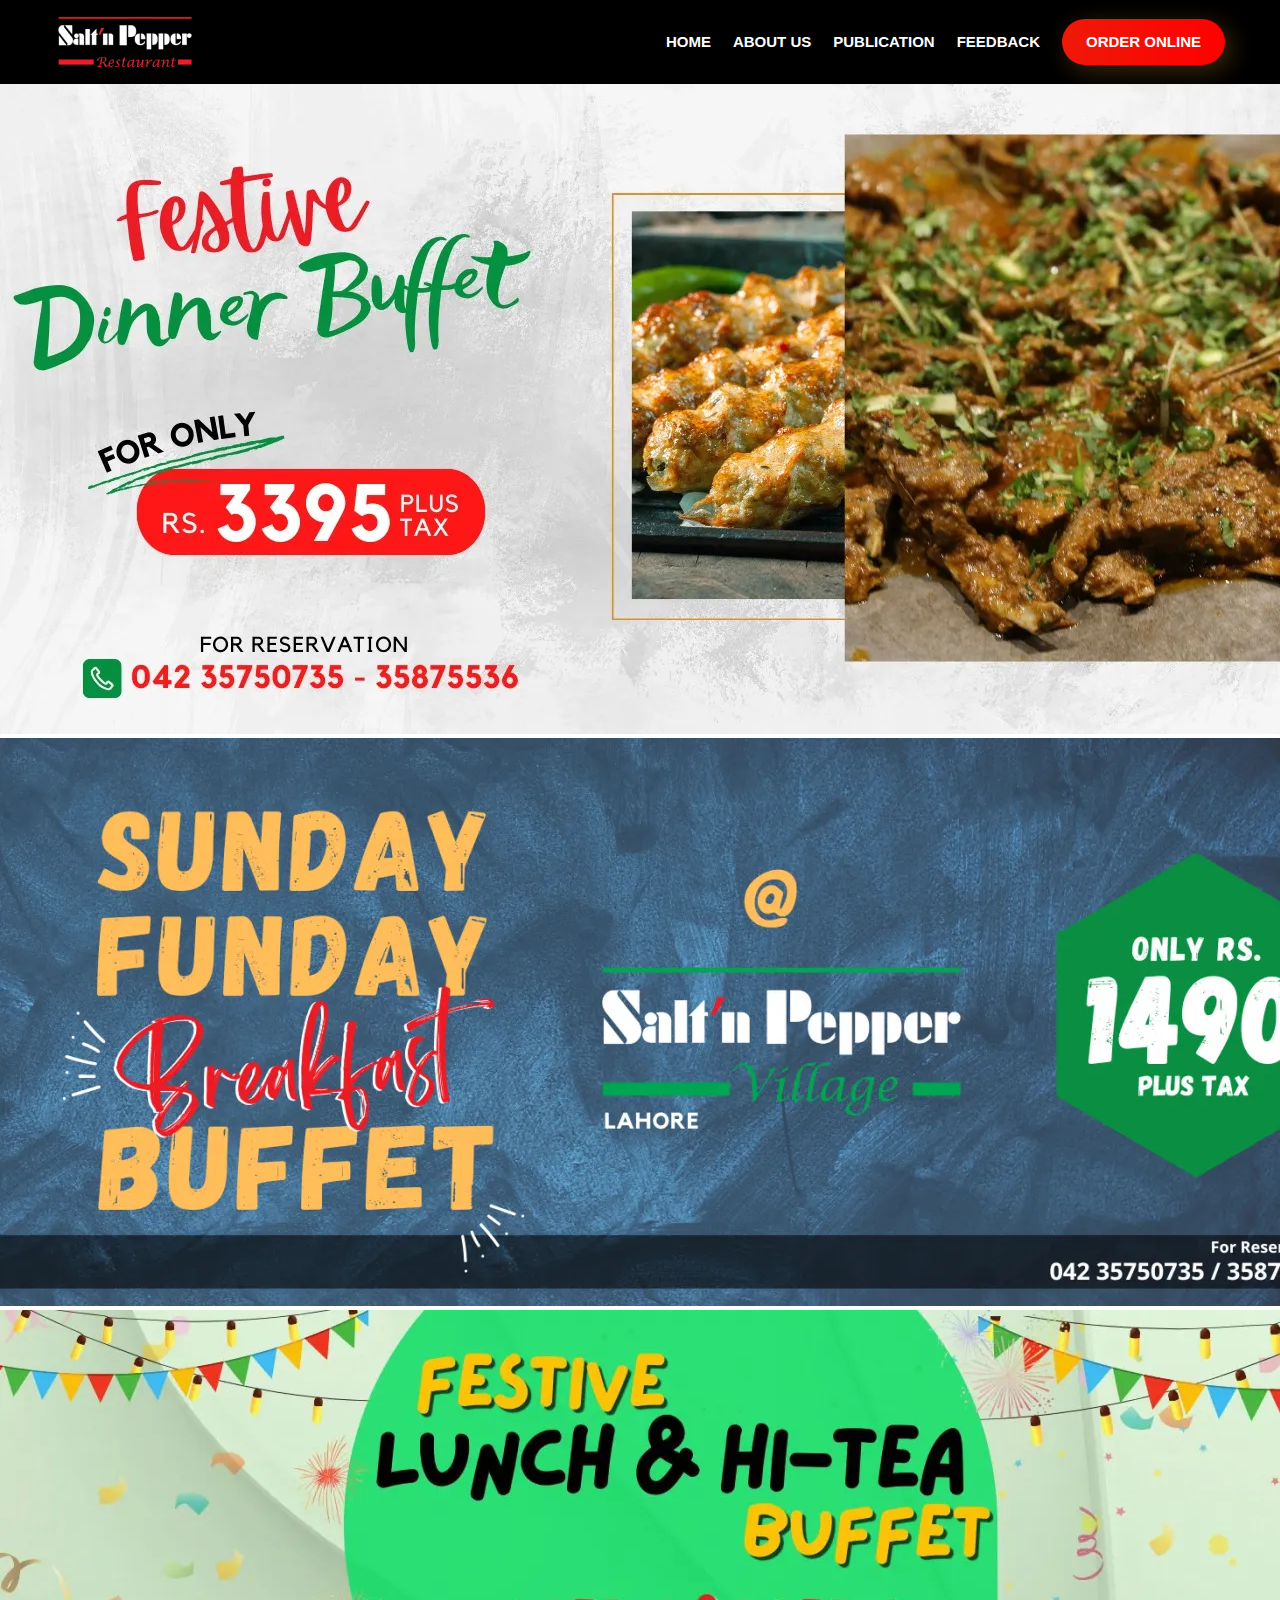
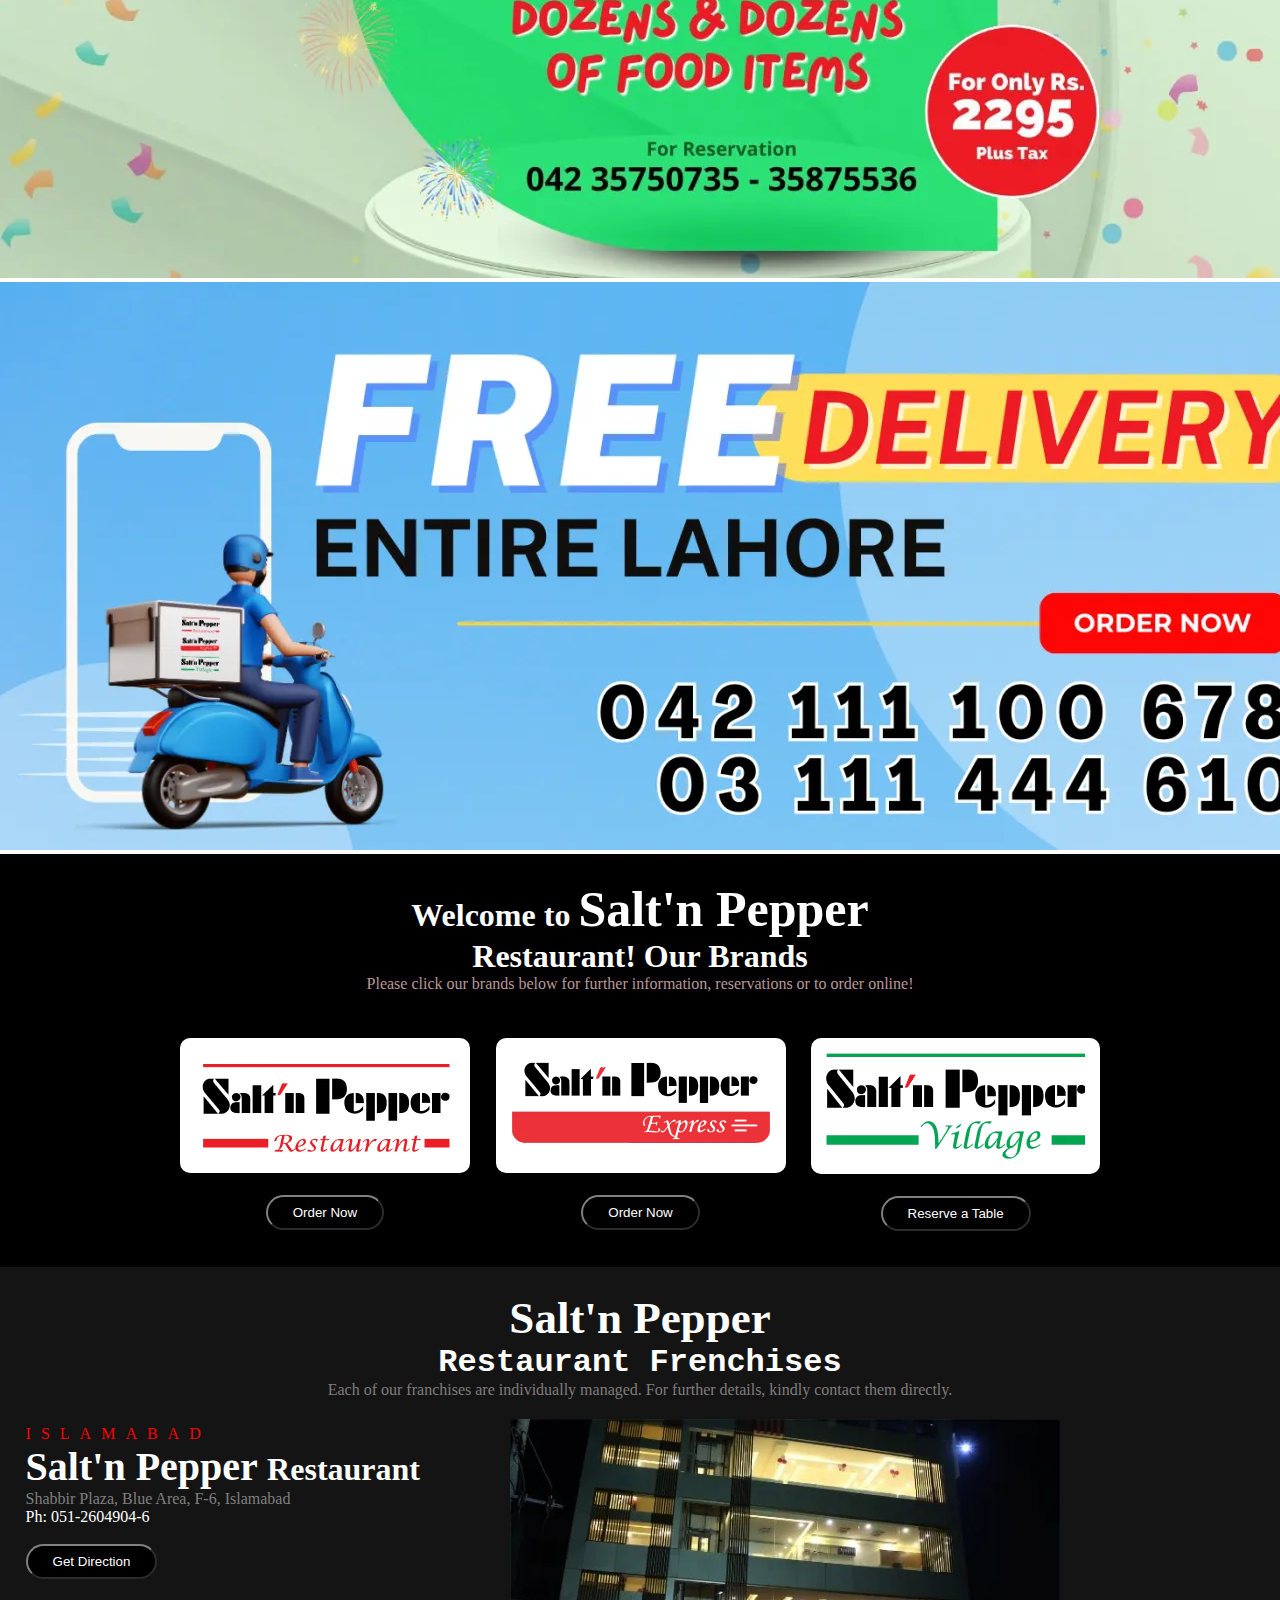
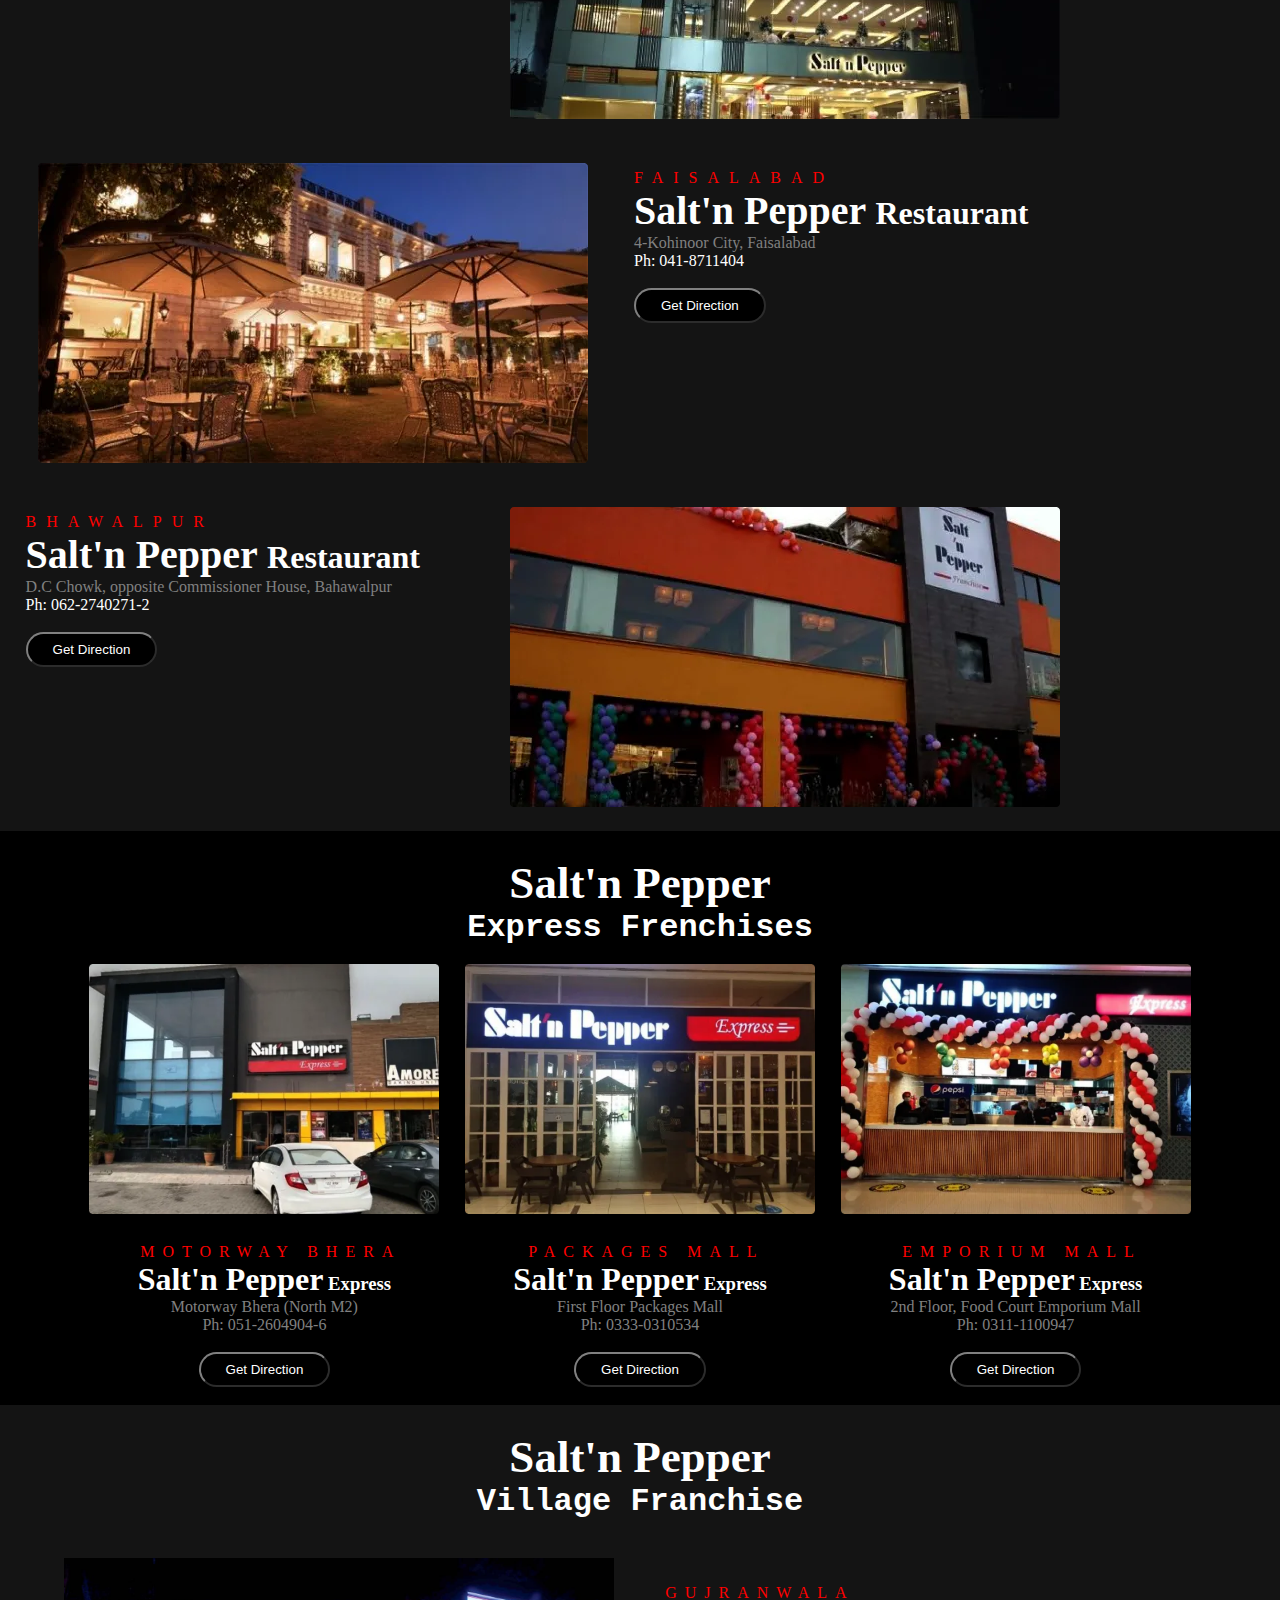
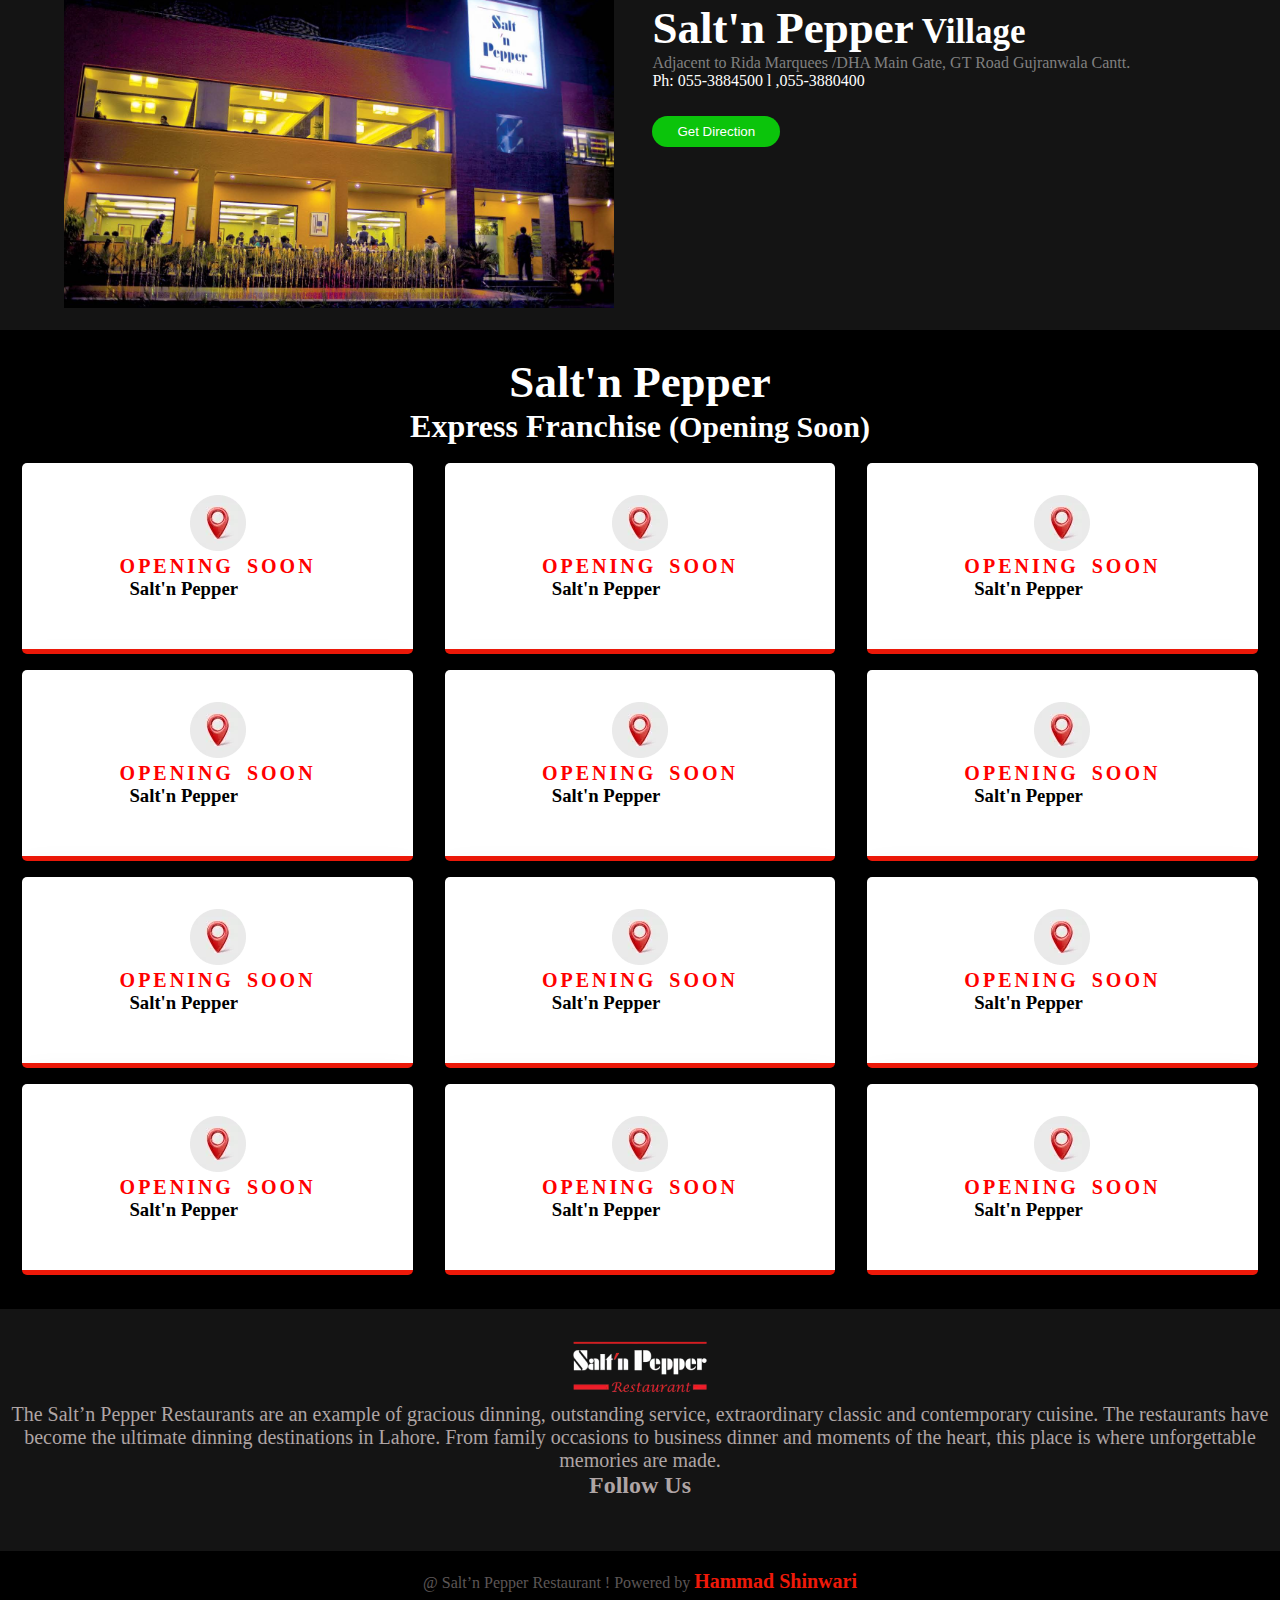
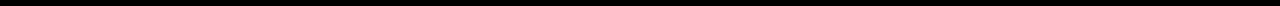
<file: index.html>
<!DOCTYPE html>
<html lang="en">
<head>
    <meta charset="UTF-8">
    <meta name="viewport" content="width=device-width, initial-scale=1.0">
    <title>Salt-n-Pepper</title>
    <link rel="stylesheet" href="style.css">

    <!-- bootstrap link -->
    <link href="https://cdn.jsdelivr.net/npm/bootstrap@5.3.2/dist/css/bootstrap.min.css" rel="stylesheet" integrity="sha384-T3c6CoIi6uLrA9TneNEoa7RxnatzjcDSCmG1MXxSR1GAsXEV/Dwwykc2MPK8M2HN" crossorigin="anonymous">

    <!-- font awesome cdn link -->
    <link rel="stylesheet" href="https://cdnjs.cloudflare.com/ajax/libs/font-awesome/6.4.2/css/all.min.css" integrity="sha512-z3gLpd7yknf1YoNbCzqRKc4qyor8gaKU1qmn+CShxbuBusANI9QpRohGBreCFkKxLhei6S9CQXFEbbKuqLg0DA==" crossorigin="anonymous" referrerpolicy="no-referrer" />

</head>
<body>
    <!-- ======================== navbar =========================== -->

<header>
    <nav id="menu">
      <div class="logo">
        <a href="#"><img src="images/navbar.webp" alt=""></a>
      </div>
      <input type="checkbox" name="" id="responsive_menu">
      <label for="responsive_menu"></label>
      <ul>
        <li><a href="#">Home</a></li>
        <li><a href="About Us/index.html">About Us</a></li>
        <li><a href="Publication/index.html">Publication</a></li>
        <li><a href="Feedback/index.html">Feedback</a></li>
        <li><a href="#">Order Online</a></li>
      </ul>
    </nav>
</header>
       <!-- ======================== carousel ========================== -->

<div id="carouselExampleSlidesOnly" class="carousel slide" data-bs-ride="carousel" class="carousel">
        <div class="carousel-inner">
          <div class="carousel-item active">
            <img src="images/carousal-1.webp" class="d-block w-100" alt="...">
          </div>
          <div class="carousel-item">
            <img src="images/carousal-2.webp" class="d-block w-100" alt="...">
          </div>
          <div class="carousel-item">
            <img src="images/carousal-3.webp" class="d-block w-100" alt="...">
          </div>
          <div class="carousel-item">
            <img src="images/carousal-4.webp" class="d-block w-100" alt="...">
          </div>
        </div>
</div>


      <!-- =========================== Brands ============================= --> 

<div class="container-1">
    <div class="text-1">
        <h1>Welcome to <span class="span-1">Salt'n Pepper</span> <br> Restaurant! Our Brands</h1>
        <p style="color: rgb(184, 153, 153);">Please click our brands below for further information, reservations or to order online!</p>
    </div>
        <div class="brands">
            <div class="b-image-1">
                <img src="images/s-n-p restaurant.webp" alt="" class="brand-image">
                <div class="Top-button">
                <button class="button">Order Now</button>
                </div>
                <br>
            </div>
            <div class="b-image-2">
                <img src="images/s-n-p express.webp" alt="" class="brand-image">
                <div class="Top-button">
                <button class="button">Order Now</button>
                </div>
                <br>
            </div>
            <div class="b-image-3">
                <img src="images/s-n-p village.webp" alt="" class="brand-image">
                <div class="Top-button">
                <button class="button">Reserve a Table</button>
                </div>
                <br>
            </div> 
        </div>
        <br>
</div>


      <!-- =========================== Restaurant Franchises ============================= --> 

<div class="container-2">
          
      <div class="text-2">
            <h1 class="text-2-h1">Salt'n Pepper</h1>
            <h1 class="v-h1-0">Restaurant Frenchises</h1>
            <p style="color: rgb(129, 125, 125);">Each of our franchises are individually managed. For further details, kindly contact them directly.</p>
      </div>

    <div class="franchises">
      <div class="franchise-1">
          <div class="f-text-1">
            <p class="f-para">ISLAMABAD</p>
            <h1 class="f1-h1"><span class="text-span">Salt'n Pepper </span> Restaurant</h1>
            <p class="f1-p"><i class="fa-solid fa-location-dot" style="color: gray;"></i> Shabbir Plaza, Blue Area, F-6, Islamabad</p>
            <a href="" class="a"><i class="fa-solid fa-phone" style="color: gray;"></i>  Ph: 051-2604904-6</a> <br>
            <div class="f-top-button">
            <button class="f-button">Get Direction</button>
            </div>
          </div>
          <div class="f-image-1">
              <img src="images/s-n-p franchies-1.webp" alt="" width="550vw" height="300vw" class="f-img-1">
          </div>
          <br>
      </div>

      <div class="franchise-2">
          <div class="f-image-2">
            <img src="images/s-n-p franchies-2.webp" alt="" width="550vw" height="300vw" class="f-img-2">
          </div>
          <div class="f-text-2">
            <p class="f-para">FAISALABAD</p>
            <h1 class="f2-h1"><span class="text-span">Salt'n Pepper </span> Restaurant</h1>
            <p class="f2-p"><i class="fa-solid fa-location-dot" style="color: gray;"></i> 4-Kohinoor City, Faisalabad</p>
            <a href="" class="a"><i class="fa-solid fa-phone" style="color: gray;"></i>  Ph: 041-8711404</a> <br>
            <div class="f-top-button">
            <button class="f-button">Get Direction</button>
            </div>
            <br>
          </div>
      </div>

      <div class="franchise-3">
          <div class="f-text-3">
            <p class="f-para">BHAWALPUR</p>
            <h1 class="f3-h1"><span class="text-span">Salt'n Pepper </span> Restaurant</h1>
            <p class="f3-p"><i class="fa-solid fa-location-dot" style="color: gray;"></i> D.C Chowk, opposite Commissioner House, Bahawalpur</p>
            <a href="" class="a"><i class="fa-solid fa-phone" style="color: gray;"></i> Ph: 062-2740271-2</a> <br>
            <div class="f-top-button">
            <button class="f-button">Get Direction</button>
            </div>
          </div>
          <div class="f-image-3">
            <img src="images/s-n-p franchies-3.webp" alt="" width="550vw" height="300vw" class="f-img-3">
      </div>
    </div>
</div>
</div>
     

      <!-- =========================== Express Franchises ============================= --> 

<div class="container-3">

  <div class="text-3">
          <h1 class="text-3-h1">Salt'n Pepper</h1>
            <h1 class="v-h1-1">Express Frenchises</h1>
  </div>
      <br>

<div class="express-1">

    <div class="e-f-image-1">

        <div class="e-image-1">
            <img src="images/s-n-p express-1.webp" alt="" width="350vw" height="250vw" class="e-img-1">
        </div>
        <div class="e-text-1">
            <p class="e-para-1">MOTORWAY BHERA</p>
            <h3><span class="e-span">Salt'n Pepper</span> Express</h3>
            <p class="e-para"><i class="fa-solid fa-location-dot" style="color: gray;"></i> Motorway Bhera (North M2)</p> 
            <a href="" class="e-a"><i class="fa-solid fa-phone" style="color: gray;"></i>  Ph: 051-2604904-6</a> <br> <br>
            <button class="button">Get Direction</button>
        </div>
    </div>
        
    <div class="e-f-image-2">

        <div class="e-image-2">
          <img src="images/s-n-p express-2.webp" alt="" width="350vw" height="250vw" class="e-img-2">
      </div>
      <div class="e-text-2">
          <p class="e-para-2"> PACKAGES MALL</p>
          <h3><span class="e-span">Salt'n Pepper</span> Express</h3>
          <p class="e-para"><i class="fa-solid fa-location-dot" style="color: gray;"></i>  First Floor Packages Mall</p> 
          <a href="" class="e-a"><i class="fa-solid fa-phone" style="color: gray;"></i>  Ph: 0333-0310534</a> <br> <br>
          <button class="button">Get Direction</button>
      </div>
    </div>

  <div class="e-f-image-3">

    <div class="e-image-3">
        <img src="images/s-n-p express-3.webp" alt="" width="350vw" height="250vw" class="e-img-3">
    </div>
    <div class="e-text-3">
        <p class="e-para-3">EMPORIUM MALL</p>
        <h3><span class="e-span">Salt'n Pepper</span> Express</h3>
        <p class="e-para"><i class="fa-solid fa-location-dot" style="color: gray;"></i> 2nd Floor, Food Court Emporium Mall</p>
        <a href="" class="e-a"><i class="fa-solid fa-phone" style="color: gray;"></i>  Ph: 0311-1100947</a> <br> <br>
        <button class="button">Get Direction</button>
    </div>
  </div>

</div>
    <br>      
</div>

      <!-- =========================== Village Franchise ============================= --> 

<div class="container-4">

      <div class="text-4">
        <h1 class="v-h1">Salt'n Pepper</h1>
        <h1 class="v-h1-2">Village Franchise</h1>
      </div>

  <div class="village"> <br>

    <div class="v-image">
        <img src="images/village-img.jpg" alt="" width="550vw" height="350vw" class="v-img">
    </div>
    
    <div class="v-text">
      <p class="v-para">GUJRANWALA</p>
      <h1 class="v-t-h1"><span class="v-span">Salt'n Pepper</span> Village</h1>
      <p class="v-address"><i class="fa-solid fa-location-dot" style="color: gray;"></i> Adjacent to Rida Marquees /DHA Main Gate, GT Road Gujranwala Cantt.</p>
      <a href="" class="v-a"><i class="fa-solid fa-phone" style="color: gray;"></i>  Ph: 055-3884500 l ,055-3880400</a> <br> 
      <div class="v-button">
      <button class="v-btn">Get Direction</button>
      </div>
    </div>

  </div>

      <br>
</div>

      <!-- =========================== Opening Franchise ============================= -->
     
<div class="container-5">

  <div class="text-5">
    <h1 class="o-h1">Salt'n Pepper</h1>
    <h1 class="o-h1-2">Express Franchise <span class="o-span">(Opening Soon)</span></h1>
  </div>
<br>
    <div class="row">
      
      <div class="column">
        <div class="card">
          <div class="icon-wrapper">
            <img src="images/live.webp" alt="">
          </div>
          <p class="o-para">OPENING SOON</p>
          <h3><span class="o-h3-span">Salt'n Pepper</span> Express</h3>
          <h3>Sadhoke</h3>
        </div>
      </div>

      <div class="column">
        <div class="card">
          <div class="icon-wrapper">
            <img src="images/live.webp" alt="">
          </div>
          <p class="o-para">OPENING SOON</p>
          <h3><span class="o-h3-span">Salt'n Pepper</span> Express</h3>
          <h3>Sheikhupura</h3>
        </div>
      </div>

      <div class="column">
        <div class="card">
          <div class="icon-wrapper">
            <img src="images/live.webp" alt="">
          </div>
          <p class="o-para">OPENING SOON</p>
          <h3><span class="o-h3-span">Salt'n Pepper</span> Express</h3>
          <h3>Rawalpindi</h3>
        </div>
      </div>

      <div class="column">
        <div class="card">
          <div class="icon-wrapper">
            <img src="images/live.webp" alt="">
          </div>
          <p class="o-para">OPENING SOON</p>
          <h3><span class="o-h3-span">Salt'n Pepper</span> Express</h3>
          <h3>Gujrat</h3>
        </div>
      </div>

      <div class="column">
        <div class="card">
          <div class="icon-wrapper">
            <img src="images/live.webp" alt="">
          </div>
          <p class="o-para">OPENING SOON</p>
          <h3><span class="o-h3-span">Salt'n Pepper</span> Express</h3>
          <h3>Jehlum</h3>
        </div>
      </div>

      <div class="column">
        <div class="card">
          <div class="icon-wrapper">
            <img src="images/live.webp" alt="">
          </div>
          <p class="o-para">OPENING SOON</p>
          <h3><span class="o-h3-span">Salt'n Pepper</span> Express</h3>
          <h3>Gujar Khan</h3>
        </div>
      </div>

      <div class="column">
        <div class="card">
          <div class="icon-wrapper">
            <img src="images/live.webp" alt="">
          </div>
          <p class="o-para">OPENING SOON</p>
          <h3><span class="o-h3-span">Salt'n Pepper</span> Express</h3>
          <h3>Sahiwal</h3>
        </div>
      </div>

      <div class="column">
        <div class="card">
          <div class="icon-wrapper">
            <img src="images/live.webp" alt="">
          </div>
          <p class="o-para">OPENING SOON</p>
          <h3><span class="o-h3-span">Salt'n Pepper</span> Express</h3>
          <h3>Gujranwala</h3>
        </div>
      </div>

      <div class="column">
        <div class="card">
          <div class="icon-wrapper">
            <img src="images/live.webp" alt="">
          </div>
          <p class="o-para">OPENING SOON</p>
          <h3><span class="o-h3-span">Salt'n Pepper</span> Express</h3>
          <h3>Sialkot</h3>
        </div>
      </div>

      <div class="column">
        <div class="card">
          <div class="icon-wrapper">
            <img src="images/live.webp" alt="">
          </div>
          <p class="o-para">OPENING SOON</p>
          <h3><span class="o-h3-span">Salt'n Pepper</span> Express</h3>
          <h3>Lahore</h3>
        </div>
      </div>

      <div class="column">
        <div class="card">
          <div class="icon-wrapper">
            <img src="images/live.webp" alt="">
          </div>
          <p class="o-para">OPENING SOON</p>
          <h3><span class="o-h3-span">Salt'n Pepper</span> Express</h3>
          <h3>Shikarpur</h3>
        </div>
      </div>

      <div class="column">
        <div class="card">
          <div class="icon-wrapper">
            <img src="images/live.webp" alt="">
          </div>
          <p class="o-para">OPENING SOON</p>
          <h3><span class="o-h3-span">Salt'n Pepper</span> Express</h3>
          <h3>Karachi</h3>
        </div>
      </div>

    </div>
    <br>
</div>

      <!-- =========================== Footer ============================= -->
    
<footer>
      <div class="footer">

          <div class="footer-img">
          <img src="images/navbar.webp" alt="">
          </div>

          <div class="footer-text">
            <p class="footer-p">The Salt’n Pepper Restaurants are an example of gracious dinning, outstanding service, extraordinary classic and contemporary cuisine. The restaurants have become the ultimate dinning destinations in Lahore. From family occasions to business dinner and moments of the heart, this place is where unforgettable memories are made.</p>
            <h2 class="footer-h2">Follow Us</h2>
            <div class="social">
              <i class="fa-brands fa-facebook social-link"></i>
              <i class="fa-brands fa-instagram social-link"></i>
              <i class="fa-brands fa-twitter social-link"></i>
              <i class="fa-brands fa-linkedin-in social-link"></i>
            </div>
          </div>

          <br>
      </div>
</footer>

      <!-- =========================== bottom ============================= -->
      

<div class="bottom">
    <div class="bottom-text">
    <p class="bottom-p">@ Salt’n Pepper Restaurant ! Powered by <span class="bottom-span">Hammad Shinwari</span></p>
  </div>
</div>

  <!-- bootstrap link -->
  <script src="https://cdn.jsdelivr.net/npm/bootstrap@5.3.2/dist/js/bootstrap.bundle.min.js" integrity="sha384-C6RzsynM9kWDrMNeT87bh95OGNyZPhcTNXj1NW7RuBCsyN/o0jlpcV8Qyq46cDfL" crossorigin="anonymous"></script>
</body>
</html>
</file>
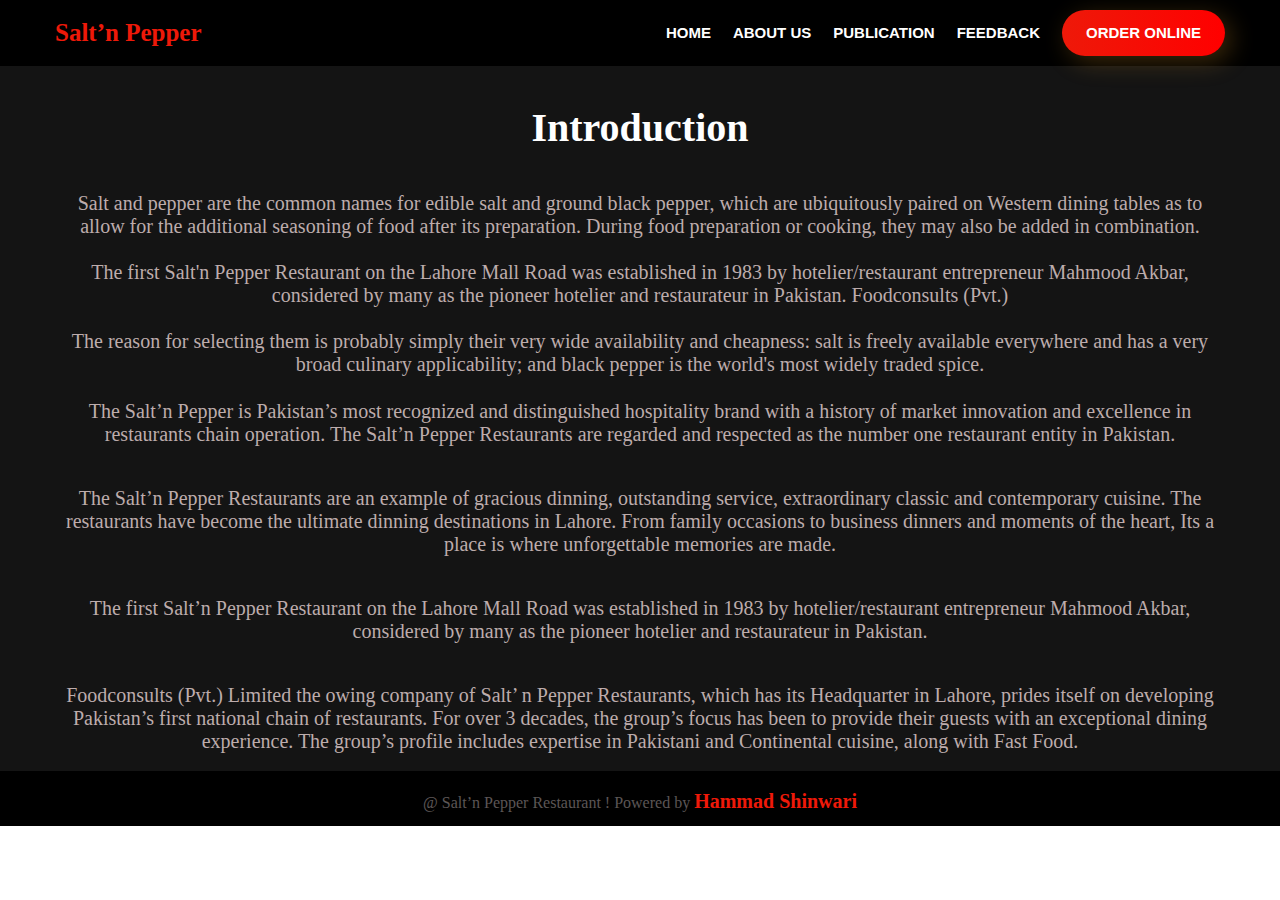
<file: About Us/index.html>
<!DOCTYPE html>
<html lang="en">
<head>
    <meta charset="UTF-8">
    <meta name="viewport" content="width=device-width, initial-scale=1.0">
    <title>About Us | Salt'n Pepper</title>
    <link rel="stylesheet" href="style.css">
</head>
<body>
    
    <!-- =========================== navbar =========================== -->

    <header>
        <nav id="menu">
          <div class="about-logo">
            <a href="">Salt’n Pepper</a>
          </div>
          <input type="checkbox" name="" id="responsive_menu">
          <label for="responsive_menu"></label>
          <ul>
            <li><a href="/index.html">Home</a></li>
            <li><a href="#">About Us</a></li>
            <li><a href="/Publication/index.html">Publication</a></li>
            <li><a href="/Feedback/index.html">Feedback</a></li>
            <li><a href="#">Order Online</a></li>
          </ul>
        </nav>
      </header>

  <!-- =========================== introduction ============================= -->

      <div class="intro">
        <h2 class="intro-h2">Introduction</h2>
        <br>
        <p class="intro-p">Salt and pepper are the common names for edible salt and ground black pepper, which are ubiquitously paired on Western dining tables as to allow for the additional seasoning of food after its preparation. During food preparation or cooking, they may also be added in combination.</p>
        <p class="intro-p">The first Salt'n Pepper Restaurant on the Lahore Mall Road was established in 1983 by hotelier/restaurant entrepreneur Mahmood Akbar, considered by many as the pioneer hotelier and restaurateur in Pakistan. Foodconsults (Pvt.)</p>
        <p class="intro-p">The reason for selecting them is probably simply their very wide availability and cheapness: salt is freely available everywhere and has a very broad culinary applicability; and black pepper is the world's most widely traded spice.</p>
        <p class="intro-p">The Salt’n Pepper is Pakistan’s most recognized and distinguished hospitality brand with a history of market innovation and excellence in restaurants chain operation. The Salt’n Pepper Restaurants are regarded and respected as the number one restaurant entity in Pakistan.</p> <br>
        <p class="intro-p">The Salt’n Pepper Restaurants are an example of gracious dinning, outstanding service, extraordinary classic and contemporary cuisine. The restaurants have become the ultimate dinning destinations in Lahore. From family occasions to business dinners and moments of the heart, Its a place is where unforgettable memories are made.</p> <br>
        <p class="intro-p">The first Salt’n Pepper Restaurant on the Lahore Mall Road was established in 1983 by hotelier/restaurant entrepreneur Mahmood Akbar, considered by many as the pioneer hotelier and restaurateur in Pakistan.</p> <br>
        <p class="intro-p">Foodconsults (Pvt.) Limited the owing company of Salt’ n Pepper Restaurants, which has its Headquarter in Lahore, prides itself on developing Pakistan’s first national chain of restaurants. For over 3 decades, the group’s focus has been to provide their guests with an exceptional dining experience. The group’s profile includes expertise in Pakistani and Continental cuisine, along with Fast Food.</p> <br>
      </div>

  <!-- =========================== bottom ============================= -->

<div class="bottom">
<div class="bottom-text">
<p class="bottom-p">@ Salt’n Pepper Restaurant ! Powered by <span class="bottom-span">Hammad Shinwari</span></p>
</div>
</div>

</body>
</html>
</file>
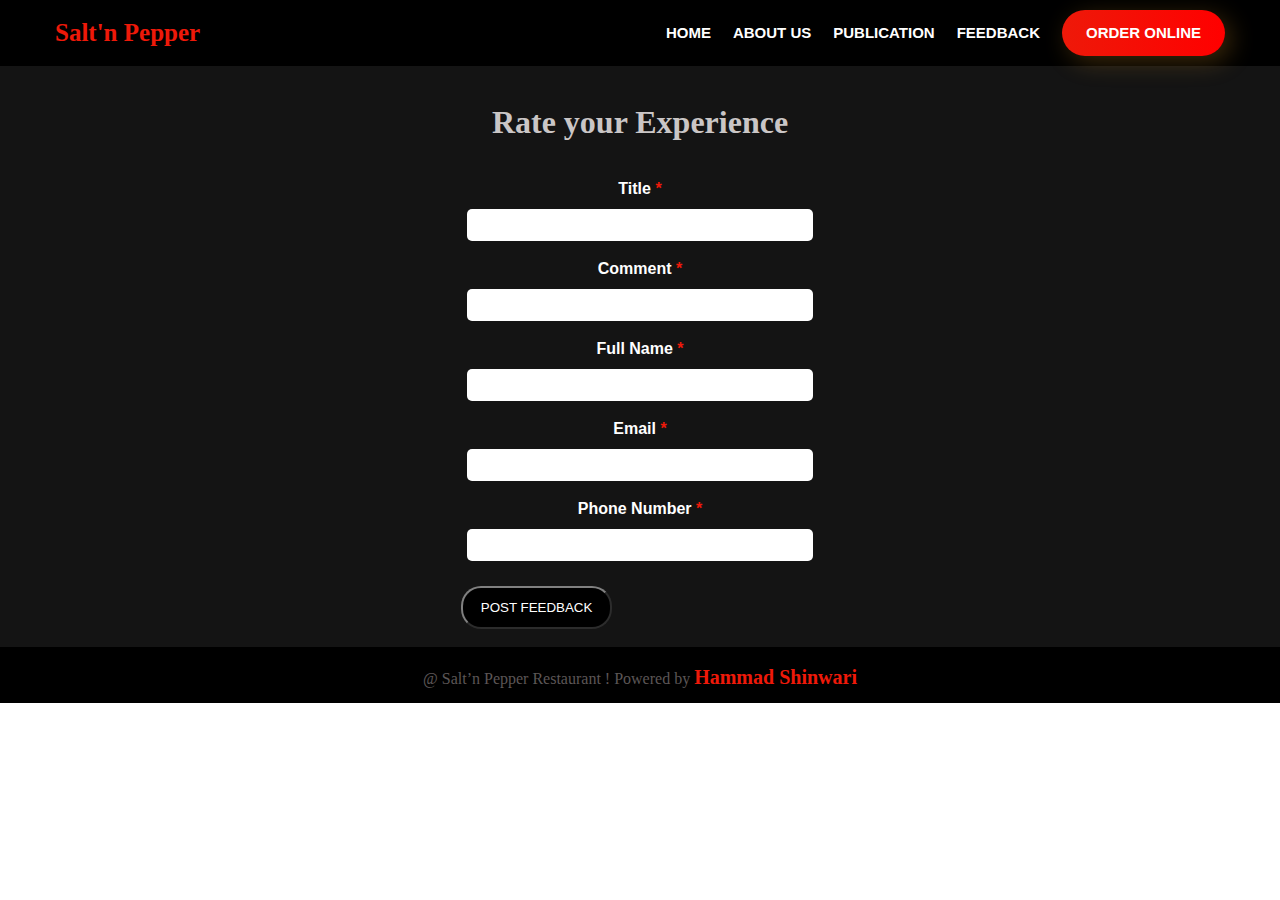
<file: Feedback/index.html>
<!DOCTYPE html>
<html lang="en">
<head>
    <meta charset="UTF-8">
    <meta name="viewport" content="width=device-width, initial-scale=1.0">
    <title>Feedback | Salt'n Pepper</title>
    <link rel="stylesheet" href="style.css">
</head>
<body>

  <!-- ======================== navbar =========================== -->

<header>
  <nav id="menu">
    <div class="feedback-logo">
      <a href="#">Salt'n Pepper</a>
    </div>
    <input type="checkbox" name="" id="responsive_menu">
    <label for="responsive_menu"></label>
    <ul>
      <li><a href="#">Home</a></li>
      <li><a href="About Us/index.html">About Us</a></li>
      <li><a href="Publication/index.html">Publication</a></li>
      <li><a href="Feedback/index.html">Feedback</a></li>
      <li><a href="#">Order Online</a></li>
    </ul>
  </nav>
</header>

    <!-- =========================== experience ============================ -->

<div class="experience">

  <div class="experience-text">
        <h1 style="color: rgb(202, 198, 198);">Rate your Experience</h1>
  </div>

  <div class="experience-input">

    <div class="input-1">
          <p style="font-weight: 700; font-family: sans-serif;">Title <span class="feedback-span">*</span></p>
          <div class="feedback-input">
          <input type="text" name="" id="user">
          </div>
    </div>

    <div class="input-2">
          <p style="font-weight: 700; font-family: sans-serif;">Comment <span class="feedback-span">*</span></p>
          <div class="feedback-input">
            <input type="text" name="" id="user">
          </div>
    </div>

    <div class="input-3">
        <p style="font-weight: 700; font-family: sans-serif;">Full Name <span class="feedback-span">*</span></p>
        <div class="feedback-input">
          <input type="text" name="" id="user">
        </div>
    </div>

    <div class="input-4">
      <p style="font-weight: 700; font-family: sans-serif;">Email <span class="feedback-span">*</span></p>
      <div class="feedback-input">
        <input type="email" name="Email" id="user">
      </div>
    </div>

    <div class="input-5">
    <p style="font-weight: 700; font-family: sans-serif;">Phone Number <span class="feedback-span">*</span></p>
    <div class="feedback-input">
      <input type="number" name="Email" id="user">
    </div>
    </div>

  </div>

  <div class="exp-button">
      <button class="button">POST FEEDBACK</button>
  </div>


<br>
</div>

    <!-- =========================== Footer ============================ -->

<div class="bottom">
      <div class="bottom-text">
      <p class="bottom-p">@ Salt’n Pepper Restaurant ! Powered by <span class="bottom-span">Hammad Shinwari</span></p>
    </div>
</div>

</body>
</html>
</file>
<file: style.css>
*{
    margin: 0;
    padding: 0;
    box-sizing: border-box;
    color: #fff;
}

/* ============================= Navbar =========================== */

header{
    background: #000;
    box-shadow: 0 10px 10px -10px rgba(0,0,0,0.1);    
}
#menu{
    display: flex;
    justify-content: space-between;
    align-items: center;
    max-width: 1200px;
    margin: 0 auto;
    padding: 10px 15px;
    position: relative;
}
.logo img{
    max-width: 150px;
    display: block;
}
#menu ul li{
    display: inline-block;
}
#menu ul li a{
    display: inline-block;
    font-family: 'Rsleway', sans-serif;
    font-size: 15px;
    line-height: 20px;
    font-weight: 600;
    text-transform: uppercase;
    color: #fff;
    padding: 13px 0;
    position: relative;
    transition: 0.4s ease;
    text-decoration: none;
}
#menu ul li:not(:last-child) a{
    margin-right: 18px;
}
#menu ul li:hover a{
    color: red;
}
#menu input,#menu label{
    display: none;
}
@media only screen and (min-width: 320px){
    #menu ul li:last-child a{
        color: #fff;
        padding-left: 24px;
        padding-right: 24px;
        border-radius: 30px;
        background-image: linear-gradient(270deg, red 0%, #ee1909 100%);
        box-shadow: 6px 6px 25px 0 rgba(214, 148, 37, 0.28);
    }
    #menu ul li:last-child a:hover{
        color: #000;

    }
}
@media only screen and (max-width: 767px){
    #menu label{
        display: block;
    }
    #menu label::before{
        content: "\2261";
        font-size: 44px;
    }
    #menu ul{
        position: absolute;
        top: 100%;
        background: #000;
        right: 0;
        left: 0;
        z-index: 3;
        height: calc(100vh - 58px);
        display: flex;
        justify-content: center;
        align-items: center;
        flex-direction: column;
        opacity: 0;
        visibility: hidden;
        transform: scale(0);
        transition: 0.6s ease;
    }
    #menu input:checked + label::before{
        content: "\00d7";
    }
    #menu input:checked ~ ul{
        opacity: 1;
        visibility: visible;
        transform: scale(1);
    }
}

/* ============================= brands =========================== */

.container-1{
    background-color: black;
}
.text-1{
    padding-top: 2vw;
    text-align: center;
}
.brands{
    display: flex;
    padding-top: 5vh;
    text-align: center;
    justify-content: center;
}
.brand-image{
    padding: 15px;
    background-color: #fff;
    border-radius: 10px;
    cursor: pointer;
}
.b-image-2{
    padding-left: 2vw;
 }
.b-image-3{
    padding-left: 2vw;
 }
 .span-1{
    font-size: 50px;
    font-weight: 800;
 }
.Top-button{
    padding-top: 2vh;
}
.button{
    border-color: gray;
    padding: 8px 25px 8px 25px;
    border-radius: 20px;
    background-color: black;
}
.button:hover{
    background: red;
    border: none;
    color: #fff;
}

/* ================= Responsive ============== */

@media (max-width: 920px){
    .container-1{
        display: flex;
        flex-wrap: wrap;
        text-align: center;
        justify-content: center;
    }
   .brands{
        display: flex;
        flex-wrap: wrap;
    }
    .span-1{
    font-size: 40px;
    }
}
@media(max-width: 550px){
    .span-1{
        font-size: 25px;
    }
}


/* ============================= Restaurant franchises =========================== */

/* ------ top text ------ */

.container-2{
    background: rgb(20, 20, 20);
    
}
.text-2{
    padding-top: 2vw;
    text-align: center;
}
.text-2-h1{
    font-size: 45px;
    font-weight: 800;
}
.v-h1-0{
    font-family: 'Courier New', Courier, monospace;
    font-weight: 800;
}
/* ------- images -------- */

.franchise-1{
    display: flex;
}
.f1-h1{
    padding-left: 2vw;
}
.f1-p{
    color: gray;
    padding-left: 2vw;
}
.text-span{
    font-size: 40px;
    font-weight: 800;
}
.f-para{
    color: red;
    letter-spacing: 10px;
    padding-top: 2vw;
    padding-left: 2vw;
}
.f-image-1{
    padding: 20px;
    border-radius: 15px;
    padding-left: 7vw;
}
.a{
    text-decoration: none;
    color: #fff;
    padding-left: 2vw;
}
.a:hover{
    color: burlywood;
}
.f-top-button{
    padding-top: 2vh;
    padding-left: 2vw;
}
.f-button{
    border-color: gray;
    padding: 8px 25px 8px 25px;
    border-radius: 20px;
    background-color: black;
}
.f-button:hover{
    background: red;
    border: none;
    color: #fff;
}

/* ========== image-2 ========= */

.franchise-2{
    display: flex;
}
.f2-h1{
    padding-left: 2vw;
}
.f2-p{
    color: gray;
    padding-left: 2vw;
}
.f-image-2{
    padding: 20px;
    border-radius: 15px;
    padding-left: 3vw;
}

/* ========== image-3 ========= */

.franchise-3{
    display: flex;
}
.f3-h1{
    padding-left: 2vw;
}
.f3-p{
    color: gray;
    padding-left: 2vw;
}
.f-image-3{
    padding: 20px;
    border-radius: 15px;
    padding-left: 7vw;
}


/* ================= Responsive ============== */

@media(max-width: 1020px){
    .franchise-1{
        display: flex;
        flex-direction: column;
        text-align: center;
        padding-left: 0;
    }
    .franchise-2{
        display: flex;
        flex-direction: column;
        text-align: center;
        padding-left: 0;
        
    }
    .franchise-3{
        display: flex;
        flex-direction: column;
        text-align: center;
        padding-left: 0;
    }
}
@media(max-width: 620px){
    .f-img-1{
        width: 400px;
        height: 250px;
    }
    .f-img-2{
        width: 400px;
        height: 250px;
    }
    .f-img-3{
        width: 400px;
        height: 250px;
    }
}
@media(max-width: 450px){
    .f-img-1{
        width: 280px;
        height: 200px;
    }
    .f-img-2{
        width: 280px;
        height: 200px;
    }
    .f-img-3{
        width: 280px;
        height: 200px;
    }
}

/* ============================= Express franchises =========================== */

.container-3{
    background-color: black;
}
.text-3{
    text-align: center;
    padding-top: 2vw;
}
.text-3-h1{
    font-size: 45px;
    font-weight: 800;
}
.v-h1-1{
    font-family: 'Courier New', Courier, monospace;
    font-weight: 800;
}
.express-1{
    text-align: center;
    justify-content: center;
    display: flex;
    gap: 2vw;
}
.e-a{
    text-decoration: none;
    color: gray;
}
.e-a:hover{
    color: #fff;
}
.e-para{
    color: gray;
}
.e-span{
    font-weight: 800;
    font-size: 32px;
}
@media(max-width: 1124px){
    .express-1{
        display: flex;
        flex-wrap: wrap;
    }
}

/* ========= image-1 ========= */

.e-para-1{
    color: red;
    letter-spacing: 8px;
    padding-top: 2vw;
    padding-left: 1vw;
}

/* ========= image-2 ========= */

.e-para-2{
    color: red;
    letter-spacing: 8px;
    padding-top: 2vw;
    padding-left: 1vw;
}

/* ========= image-3 ========= */

.e-para-3{
    color: red;
    letter-spacing: 8px;
    padding-top: 2vw;
    padding-left: 1vw;
}

/* ========= image-4 ========= */

.e-para-4{
    color: red;
    letter-spacing: 8px;
    padding-top: 2vw;
    padding-left: 1vw;
}

/* ========= image-5 ========= */

.e-para-5{
    color: red;
    letter-spacing: 8px;
    padding-top: 2vw;
    padding-left: 1vw;
}

/* ================= Responsive ============== */

@media(max-width: 1120){
    
}
@media(max-width: 780px){
    .express-1{
        display: flex;
        flex-wrap: wrap;
        flex-direction: column;
    }
}
@media(max-width: 370px){
    .e-img-1{
        width: 280px;
        height: 200px;
    }
    .e-img-2{
        width: 280px;
        height: 200px;
    }
    .e-img-3{
        width: 280px;
        height: 200px;
    }
}

/* ============================= Village franchises =========================== */

.container-4{
    background-color: rgb(20, 20, 20);
}
.text-4{
    text-align: center;
    padding-top: 2vw;
}
.v-h1{
    font-size: 45px;
    font-weight: 800;
}
.v-h1-2{
    font-family: 'Courier New', Courier, monospace;
    font-weight: 800;
}

/* ========= image ========= */

.village{
    display: flex;
}
.v-image{
    padding-left: 5vw;
    padding-top: 3vw;
}
.v-text{
    padding-top: 3vw;
    padding-left: 3vw;
}
.v-para{
    color: red;
    letter-spacing: 8px;
    padding-top: 2vw;
    padding-left: 1vw;
}
.v-t-h1{
    font-size: 35px;
    font-weight: 600;
}
.v-span{
    font-size: 45px;
    font-weight: 800;
}
.v-address{
    color: gray;
}
.v-a{
    text-decoration: none;
    color: #fff;
}
.v-a:hover{
    color: rgb(170, 156, 156);
}
.v-button{
    padding-top: 2vw;
}
.v-btn{
    border: none;
    padding: 8px 25px 8px 25px;
    border-radius: 20px;
    background-color: rgb(11, 196, 11);
}
.v-btn:hover{
    background-color: red;
}

/* ================= Responsive =============== */

@media(max-width: 1020px){
    .village{
        display: flex;
        flex-direction: column;
        text-align: center;
    }
}
@media(max-width: 620px){
    .v-img{
        width: 280px;
        height: 220px;
    }
    .v-h1{
        text-align: center;
    }
}


/* ============================= Opening soon =========================== */

.container-5{
    background-color: #000;
}
.text-5{
    padding-top: 2vw;
    text-align: center;
}
.o-h1{
    font-size: 45px;
    font-weight: 800;
}
.o-span{
    font-size: 30px;
}
.o-para{
    color: red;
    word-spacing: 5px;
    letter-spacing: 3px;
    font-size: 20px;
    font-weight: 700;
}
.o-h3-span{
    color: black;
    font-weight: 800;
    font-style: 45px;
}

/* ========= cards ========= */

.row{
    display: flex;
    flex-wrap: wrap;
    justify-content: center;
    text-align: center;
}
.column{
    width: 100%;
    padding: 0 1em 1em 1em;

}
.card{
    width: 100%;
    height: 100%;
    padding: 2em 1.5em;
    background: linear-gradient(#ffffff 50%, #ee1909 50%);
    background-size: 100% 200%;
    background-position: 0 2.5%;
    border-radius: 5px;
    box-shadow: 0 0 35px rgba(0, 0, 0, 0.12);
    cursor: pointer;
}
.card:hover{
    background-position: 0 100%;
    transition: .6s ease;
}

.card:hover h3{
    color: #fff;
}
.card:hover .o-h3-span{
    color: #fff;
}
.card:hover .o-para{
    color: #000;
}
@media screen and (min-width: 720px){
    .column{
        flex: 0 50%;
        max-width: 50%;
    }
}
@media screen and (min-width: 992px){
    .column{
        flex: 0 0 33%;
        max-width: 33%;
    }
}


/* ======================= footer ======================= */

footer{
    padding-top: 2vw;
    background: rgb(20, 20, 20);
}
.footer-img{
    text-align: center;
}
.footer-p{
    text-align: center;
    color: #afa5a5;
    font-size: 20px;
}
.footer-h2{
    color: #afa5a5;
    font-weight: 700;
    text-align: center;
}
.social{  
    text-align: center;
    cursor: pointer;
}
.social-link{
    padding-top: 1.5vh;
    color: inherit;
    font-size: 24px;
    width: 30px;
    height: 30px;
    line-height: 38px;
    display: inline-block;
    margin: 0 8px;
    opacity: 0.75;
}
.social-link:hover{
    color: #ee1909;
}

/* ===================== bottom ========================= */

.bottom{
    padding-top: 1.5vw;
    padding-bottom: 1.5vh;
    background: #000;
}
.bottom-p{
    text-align: center;
    color: rgb(92, 86, 86);
}
.bottom-span{
    color: #ee1909;
    font-size: 20px;
    font-weight: 700;
}
</file>
<file: About Us/style.css>
*{
    margin: 0;
    padding: 0;
    box-sizing: border-box;
    color: #fff;
}

/* ============================= Navbar =========================== */

header{
    background: #000;
    box-shadow: 0 10px 10px -10px rgba(0,0,0,0.1);    
}
#menu{
    display: flex;
    justify-content: space-between;
    align-items: center;
    max-width: 1200px;
    margin: 0 auto;
    padding: 10px 15px;
    position: relative;
}
.about-logo a{
    text-decoration: none;
    max-width: 150px;
    display: block;
    font-size: 25px;
    font-weight: bold;
    color: #ee1909;
}
#menu ul li{
    display: inline-block;
}
#menu ul li a{
    display: inline-block;
    font-family: 'Rsleway', sans-serif;
    font-size: 15px;
    line-height: 20px;
    font-weight: 600;
    text-transform: uppercase;
    color: #fff;
    padding: 13px 0;
    position: relative;
    transition: 0.4s ease;
    text-decoration: none;
}
#menu ul li:not(:last-child) a{
    margin-right: 18px;
}
#menu ul li:hover a{
    color: red;
}
#menu input,#menu label{
    display: none;
}
@media only screen and (min-width: 320px){
    #menu ul li:last-child a{
        color: #fff;
        padding-left: 24px;
        padding-right: 24px;
        border-radius: 30px;
        background-image: linear-gradient(270deg, red 0%, #ee1909 100%);
        box-shadow: 6px 6px 25px 0 rgba(214, 148, 37, 0.28);
    }
    #menu ul li:last-child a:hover{
        color: #000;

    }
}

@media only screen and (max-width: 767px){
    #menu label{
        display: block;
    }
    #menu label::before{
        content: "\2261";
        font-size: 44px;
    }
    #menu ul{
        position: absolute;
        top: 100%;
        background: #000;
        right: 0;
        left: 0;
        z-index: 3;
        height: calc(100vh - 58px);
        display: flex;
        justify-content: center;
        align-items: center;
        flex-direction: column;
        opacity: 0;
        visibility: hidden;
        transform: scale(0);
        transition: 0.6s ease;
    }
    #menu input:checked + label::before{
        content: "\00d7";
    }
    #menu input:checked ~ ul{
        opacity: 1;
        visibility: visible;
        transform: scale(1);
    }
}

/* ======================= intro ======================= */

.intro{
    background: rgb(20, 20, 20);
    text-align: center;
}
.intro-h2{
    text-align: center;
    font-size: 40px;
    padding-top: 3vw;
}
.intro-p{
    text-align: center;
    padding: 0 5vw;
    padding-top: 1.8vw;
    font-size: 20px;
    color: rgb(189, 172, 172);
}

/* ======================= restaurant ======================= */

.restaurant{
    background: #000;
}
.restaurant-image-1{
    text-align: center;
    padding-top: 3vw;
    display: flex;
}
.rest-1-p{
    text-align: center;
    padding: 0 5vw;
    padding-top: 1.5vw;
    font-size: 20px;
    color: rgb(189, 172, 172);
}
.rest-span-1{
    font-size: 40px;
    font-weight: 800;
    color: rgb(216, 13, 13);
}

/* ======================= footer ======================= */ /*ye ghalat h */

footer{
    padding-top: 2vw;
    background: rgb(20, 20, 20);
}
.footer-img{
    text-align: center;
}
.footer-p{
    text-align: center;
    color: #afa5a5;
    font-size: 20px;
}
.footer-h2{
    color: #afa5a5;
    font-weight: 700;
    text-align: center;
}
.social{  
    text-align: center;
    cursor: pointer;
}
.social-link{
    padding-top: 1.5vh;
    color: inherit;
    font-size: 24px;
    width: 30px;
    height: 30px;
    line-height: 38px;
    display: inline-block;
    margin: 0 8px;
    opacity: 0.75;
}
.social-link:hover{
    color: #ee1909;
}

/* ===================== bottom ========================= */

.bottom{
    padding-top: 1.5vw;
    padding-bottom: 1.5vh;
    background: #000;
}
.bottom-p{
    text-align: center;
    color: rgb(92, 86, 86);
}
.bottom-span{
    color: #ee1909;
    font-size: 20px;
    font-weight: 700;
}
</file>
<file: Feedback/style.css>
*{
    margin: 0;
    padding: 0;
    box-sizing: border-box;
    color: #fff;
}

/* ============================= Navbar =========================== */

header{
    background: #000;
    box-shadow: 0 10px 10px -10px rgba(0,0,0,0.1);    
}
#menu{
    display: flex;
    justify-content: space-between;
    align-items: center;
    max-width: 1200px;
    margin: 0 auto;
    padding: 10px 15px;
    position: relative;
}
.feedback-logo a{
    text-decoration: none;
    max-width: 150px;
    display: block;
    font-size: 25px;
    font-weight: bold;
    color: #ee1909;
}
#menu ul li{
    display: inline-block;
}
#menu ul li a{
    display: inline-block;
    font-family: 'Rsleway', sans-serif;
    font-size: 15px;
    line-height: 20px;
    font-weight: 600;
    text-transform: uppercase;
    color: #fff;
    padding: 13px 0;
    position: relative;
    transition: 0.4s ease;
    text-decoration: none;
}
#menu ul li:not(:last-child) a{
    margin-right: 18px;
}
#menu ul li:hover a{
    color: red;
}
#menu input,#menu label{
    display: none;
}
@media only screen and (min-width: 320px){
    #menu ul li:last-child a{
        color: #fff;
        padding-left: 24px;
        padding-right: 24px;
        border-radius: 30px;
        background-image: linear-gradient(270deg, red 0%, #ee1909 100%);
        box-shadow: 6px 6px 25px 0 rgba(214, 148, 37, 0.28);
    }
    #menu ul li:last-child a:hover{
        color: #000;

    }
}
@media only screen and (max-width: 767px){
    #menu label{
        display: block;
    }
    #menu label::before{
        content: "\2261";
        font-size: 44px;
    }
    #menu ul{
        position: absolute;
        top: 100%;
        background: #000;
        right: 0;
        left: 0;
        z-index: 3;
        height: calc(100vh - 58px);
        display: flex;
        justify-content: center;
        align-items: center;
        flex-direction: column;
        opacity: 0;
        visibility: hidden;
        transform: scale(0);
        transition: 0.6s ease;
    }
    #menu input:checked + label::before{
        content: "\00d7";
    }
    #menu input:checked ~ ul{
        opacity: 1;
        visibility: visible;
        transform: scale(1);
    }
}

/* ======================= experience ======================= */

.experience{
    padding-top: 3vw;
    background: rgb(20, 20, 20);
}
.experience-text{
    text-align: center;
}
.feedback-input{
    padding-top: 1.2vh;
}
.feedback-span{
    color: #ee1909;
}
.input-1{
    padding-top: 3vw;
    text-align: center;
}
.input-2{
    text-align: center;
    padding-top: 1.5vw;
}
.input-3{
    text-align: center;
    padding-top: 1.5vw;
}
.input-4{
    text-align: center;
    padding-top: 1.5vw;
}
.input-5{
    text-align: center;
    padding-top: 1.5vw;
}
#user{
    color: #000;
    width: 27vw;
    height: 2.5vw;
    border: none;
    border-radius: 5px;
    font-size: 15px;
    padding-left: 5px;
}
.exp-button{
    padding-left: 36vw;
    padding-top: 2vw;
}
.button{
    border-color: gray;
    padding: 12px 18px 12px 18px;
    border-radius: 20px;
    background-color: black;
}
.button:hover{
    background: red;
    border-color: red;
    color: #fff;
}

@media(max-width: 767px){
    #user{
        width: 30vw;
        height: 2.5vw;
    }
}
@media(max-width: 575px){
    #user{
        width: 50vw;
        height: 4vw;
    }
    .exp-button{
        padding-left: 28vw;
    }
}
@media(max-width: 400px){
    #user{
        width: 60vw;
        height: 5.5vw;
    }
    .exp-button{
        padding-left: 25vw;
    }
}

/* ===================== bottom ========================= */

.bottom{
    padding-top: 1.5vw;
    padding-bottom: 1.5vh;
    background: #000;
}
.bottom-p{
    text-align: center;
    color: rgb(92, 86, 86);
}
.bottom-span{
    color: #ee1909;
    font-size: 20px;
    font-weight: 700;
}
</file>
